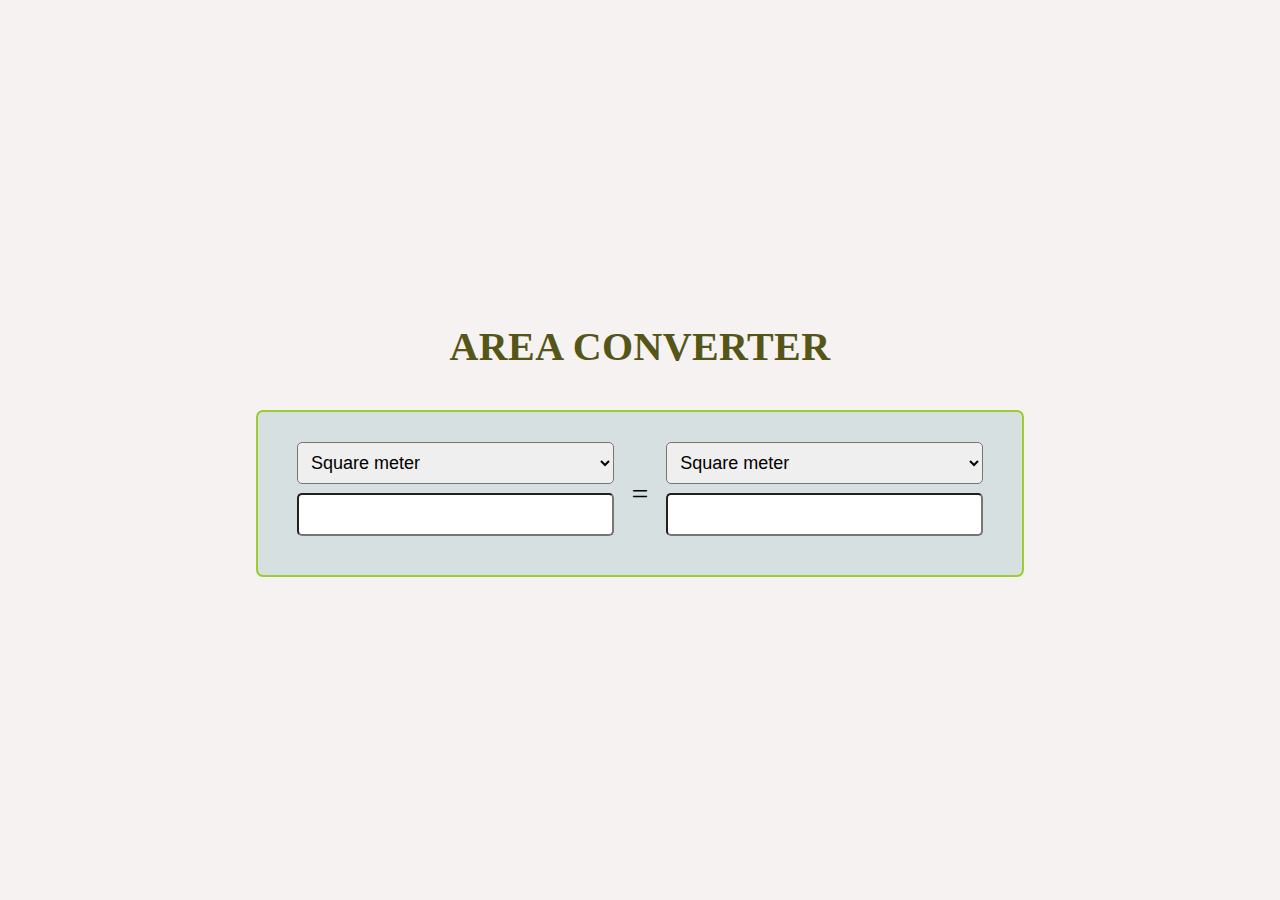
<file: Area Converter/index.html>
<!DOCTYPE html>
<html lang="en">
<head>
    <meta charset="UTF-8">
    <meta http-equiv="X-UA-Compatible" content="IE=edge">
    <meta name="viewport" content="width=device-width, initial-scale=1.0">
    <title>Area Converter</title>
    <script src="script.js" defer></script>
    <link rel="stylesheet" href="style.css">
</head>
<body>

    <h1>Area Converter</h1>
    <div class="container">
        <div class="inputBox">
            <select id="inputSelection">
                <option value="sm">Square meter</option>
                <option value="skm">Square kilometer</option>
                <option value="smm">Square millimeter</option>
                <option value="sh">Hectare</option>
                <option value="sft">Square foot</option>
            </select>
            <input type="number" id="userInput">
        </div>
        <div class="equality">=</div>
        <div class="outputBox">
            <select id="outputSelection">
                <option value="sm">Square meter</option>
                <option value="skm">Square kilometer</option>
                <option value="smm">Square millimeter</option>
                <option value="sh">Hectare</option>
                <option value="sft">Square foot</option>            </select>
            <input type="number" id="userOutput">
        </div>
    </div>
    <!-- square meter
    square centimeter
    square kilometer
    square millimeter
    square hectare
    square acre
    square mile
    square yard
    square foot
    square inch -->
</body>
</html>
</file>
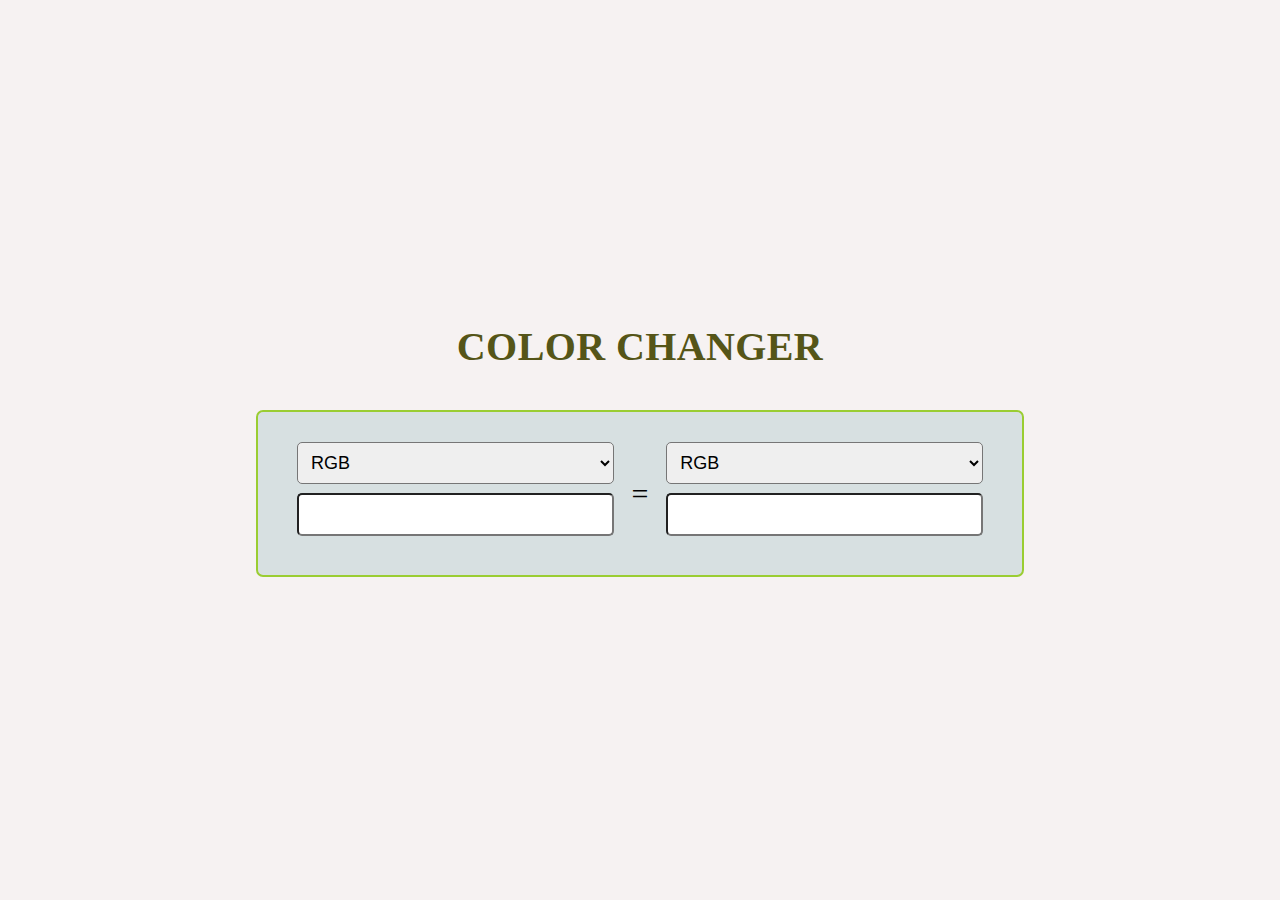
<file: Color Converter/index.html>
<!DOCTYPE html>
<html lang="en">
<head>
    <meta charset="UTF-8">
    <meta http-equiv="X-UA-Compatible" content="IE=edge">
    <meta name="viewport" content="width=device-width, initial-scale=1.0">
    <title>Color Changer</title>
    <script src="script.js" defer></script>
    <link rel="stylesheet" href="style.css">
</head>
<body>
    <h1>Color Changer</h1>
    <div class="container">
        <div class="inputBox">
            <select id="inputSelection">
                <option value="rgb">RGB</option>
                <option value="hsl">HSL</option>
            </select>
            <input type="numberuserInput" id="">
        </div>
        <div class="equality">=</div>
        <div class="outputBox">
            <select id="outputSelection">
                <option value="rgb">RGB</option>
                <option value="hsl">HSL</option>
            <input type="number" id="userOutput">
        </div>
    </div>
</body>
</html>
</file>
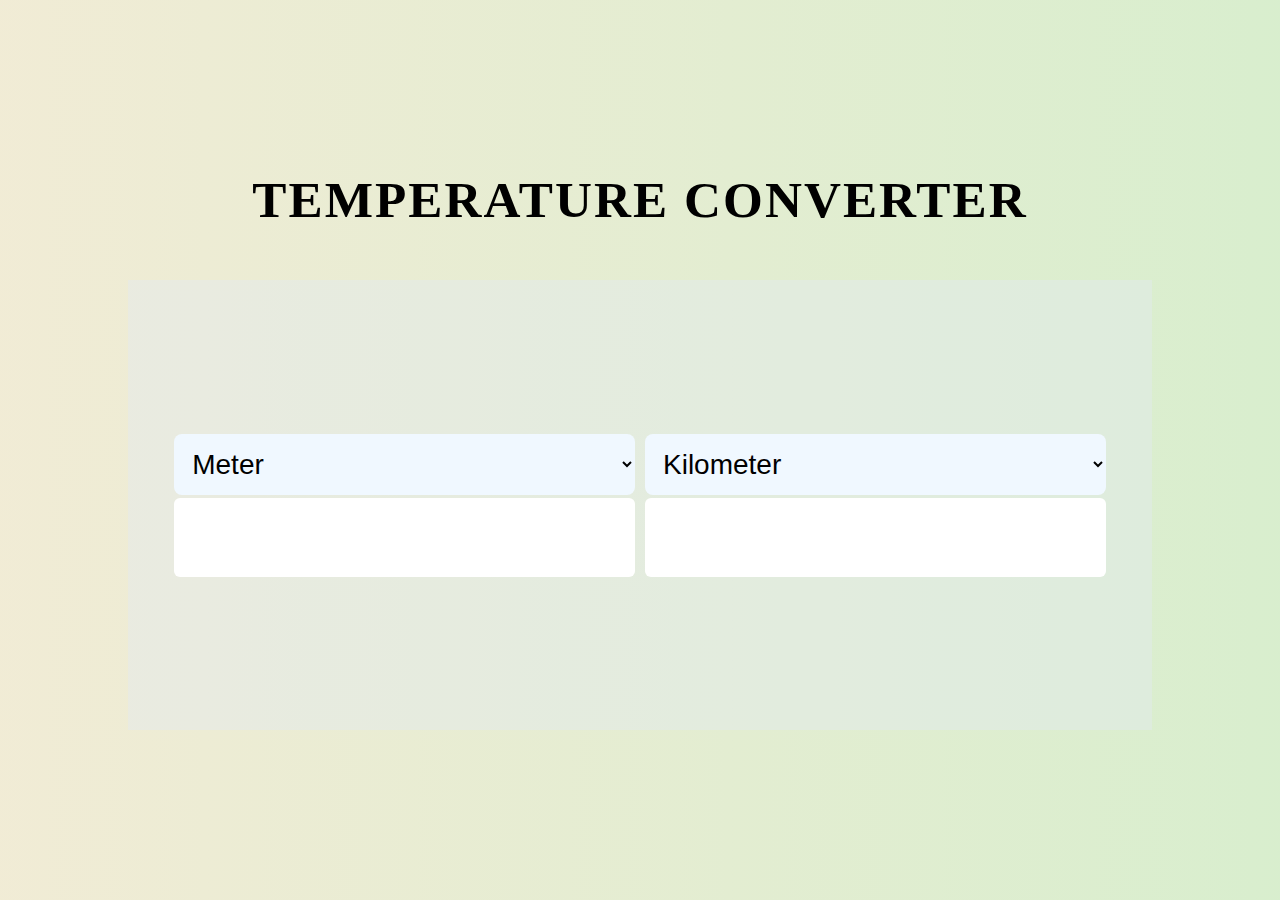
<file: Distance Converter/index.html>
<!DOCTYPE html>
<html lang="en">
<head>
    <meta charset="UTF-8">
    <meta http-equiv="X-UA-Compatible" content="IE=edge">
    <meta name="viewport" content="width=device-width, initial-scale=1.0">
    <title>Distance Converter</title>
    <script src="script.js" defer></script>
    <link rel="stylesheet" href="style.css">
</head>
<body>
    
    <div class="container">
        <h1>Temperature Converter</h1>
        <div class="distanceBox">
            <div class="inputBox">
                <select id="inputOption">
                    <option value="meter" selected>Meter</option>
                    <option value="centimeter" >Centimeter</option>
                    <option value="Kilometer">Kilometer</option>
                </select>
                <input type="number" id="userInput">
            </div>
            <div class="outputBox">
                <select id="outputOption">
                    <option value="meter">Meter</option>
                    <option value="centimeter">Centimeter</option>
                    <option value="Kilometer" selected>Kilometer</option>                </select>
                <input type="number"  id="userOutput" readonly>
            </div>
        </div>
    </div>

</body>
</html>
</file>
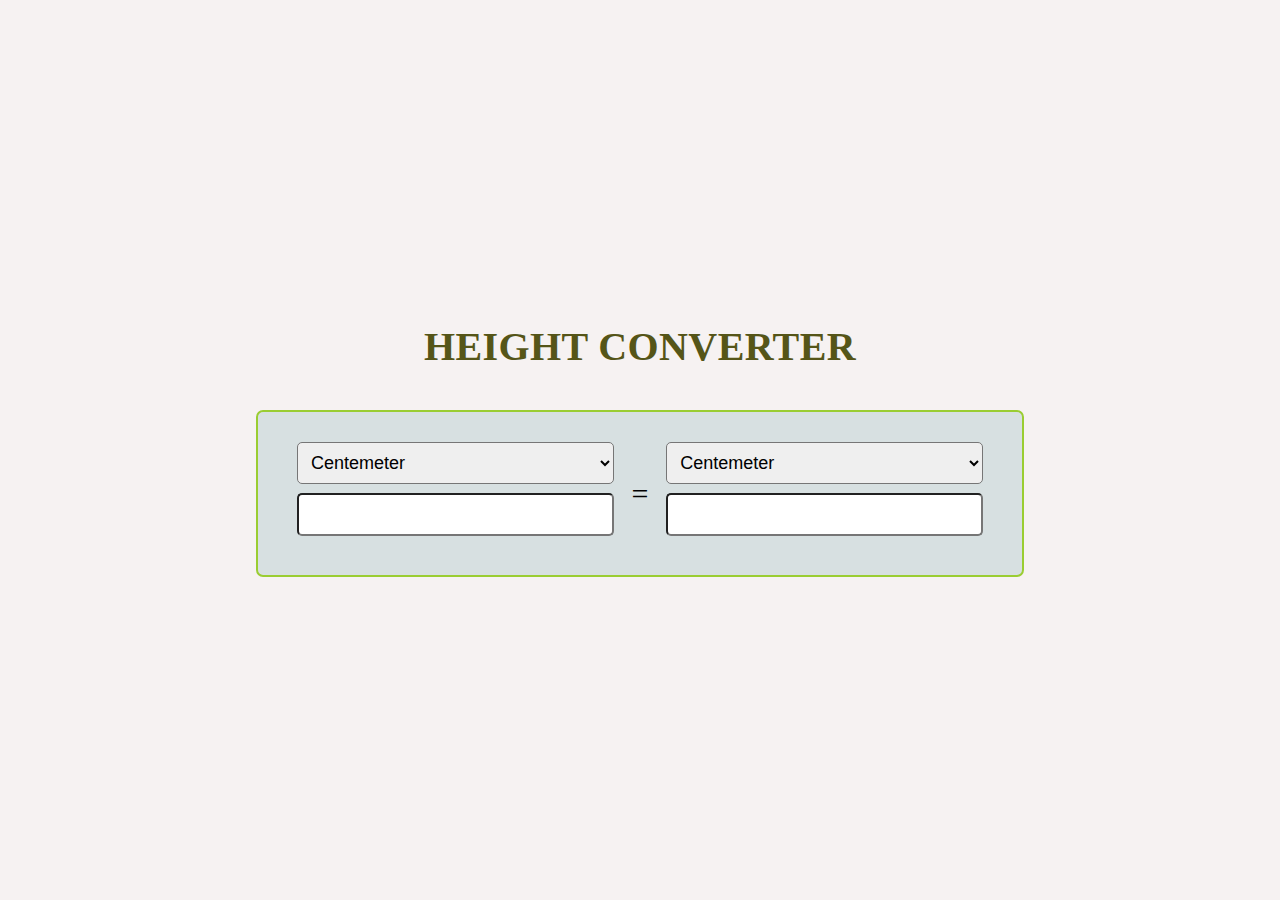
<file: Height Converter/index.html>
<!DOCTYPE html>
<html lang="en">
<head>
    <meta charset="UTF-8">
    <meta http-equiv="X-UA-Compatible" content="IE=edge">
    <meta name="viewport" content="width=device-width, initial-scale=1.0">
    <title>Height Converter</title>
    <script src="script.js" defer></script>
    <link rel="stylesheet" href="style.css">
</head>
<body>
    <h1>Height Converter</h1>
    <div class="container">
        <div class="inputBox">
            <select id="inputSelection">
                <option value="cm">Centemeter</option>
                <option value="m">Meter</option>
                <option value="inch">Inch</option>
                <option value="ft">Fit</option>
            </select>
            <input type="number" id="userInput">
        </div>
        <div class="equality">=</div>
        <div class="outputBox">
            <select id="outputSelection">
                <option value="cm">Centemeter</option>
                <option value="m">Meter</option>
                <option value="inch">Inch</option>
                <option value="ft">Fit</option>
            </select>
            <input type="number" id="userOutput">
        </div>
    </div>
</body>
</html>
</file>
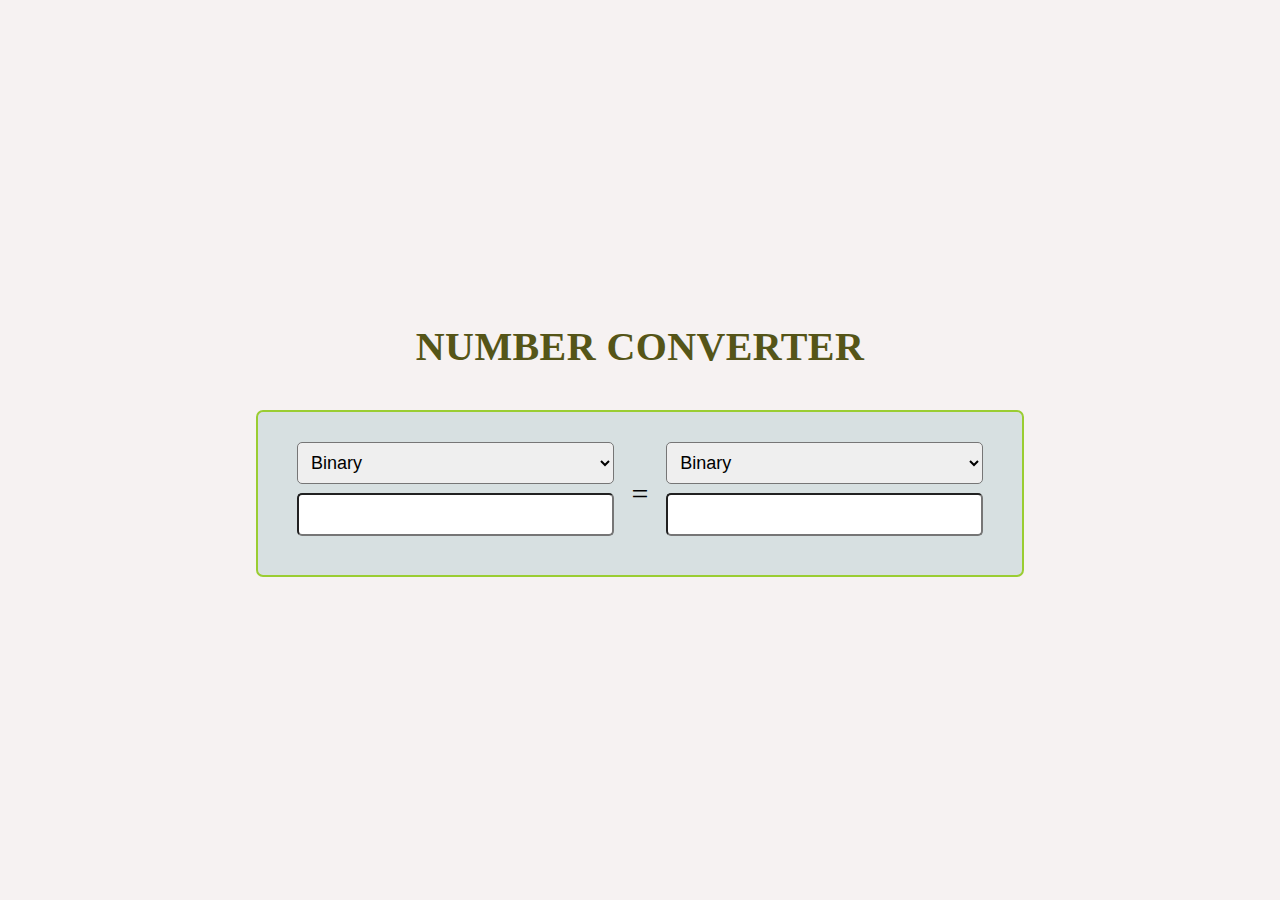
<file: Number Converter/index.html>
<!DOCTYPE html>
<html lang="en">
<head>
    <meta charset="UTF-8">
    <meta http-equiv="X-UA-Compatible" content="IE=edge">
    <meta name="viewport" content="width=device-width, initial-scale=1.0">
    <title>Number Converter</title>
    <script src="script.js" defer></script>
    <link rel="stylesheet" href="style.css">
</head>
<body>
    <h1>Number Converter</h1>
    <div class="container">
        <div class="inputBox">
            <select id="inputSelection">
                <option value="b">Binary</option>
                <option value="o">Octal</option>
                <option value="h">Hexadecimal</option>
            </select>
            <input type="number" id="userInput">
        </div>
        <div class="equality">=</div>
        <div class="outputBox">
            <select id="outputSelection">
                <option value="b">Binary</option>
                <option value="o">Octal</option>
                <option value="h">Hexadecimal</option>

            </select>
            <input type="number" id="userOutput">
        </div>
    </div>
</body>
</html>
</file>
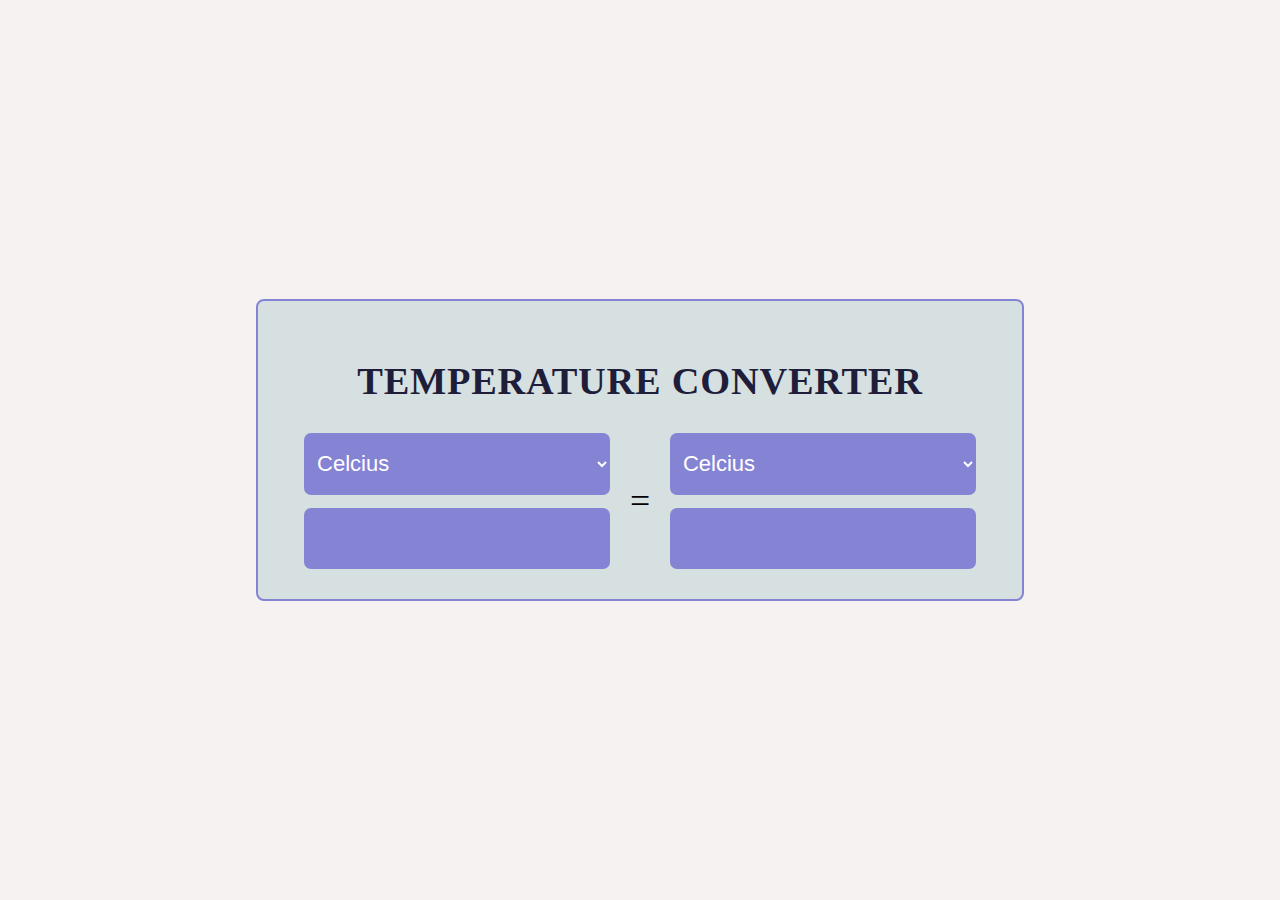
<file: Temperature Converter/index.html>
<!DOCTYPE html>
<html lang="en">
<head>
    <meta charset="UTF-8">
    <meta http-equiv="X-UA-Compatible" content="IE=edge">
    <meta name="viewport" content="width=device-width, initial-scale=1.0">
    <title>Temperature Converter</title>
    <script src="script.js" defer></script>
    <link rel="stylesheet" href="style.css">
</head>
<body>
    <div class="container">
        <h1>Temperature Converter</h1>
       <div class="tempContainer">
        <div class="inputBox">
            <select  id="inputSelection">
                <option value="celcius" selected>Celcius</option>
                <option value="fahrenhight">Fahrenhight</option>
                <option value="kelvin">Kelvin</option>
            </select>
            <input type="number" id="userInput">
        </div>
        <div class="equality">=</div>
        <div class="outputBox">
            <select  id="outputSelection">
                <option value="celcius" selected>Celcius</option>
                <option value="fahrenhight" >Fahrenhight</option>
                <option value="kelvin">Kelvin</option>
            </select>
            <input type="number" id="userOutput" readonly>
        </div>
       </div>
       
        
    </div>
</body>
</html>
</file>
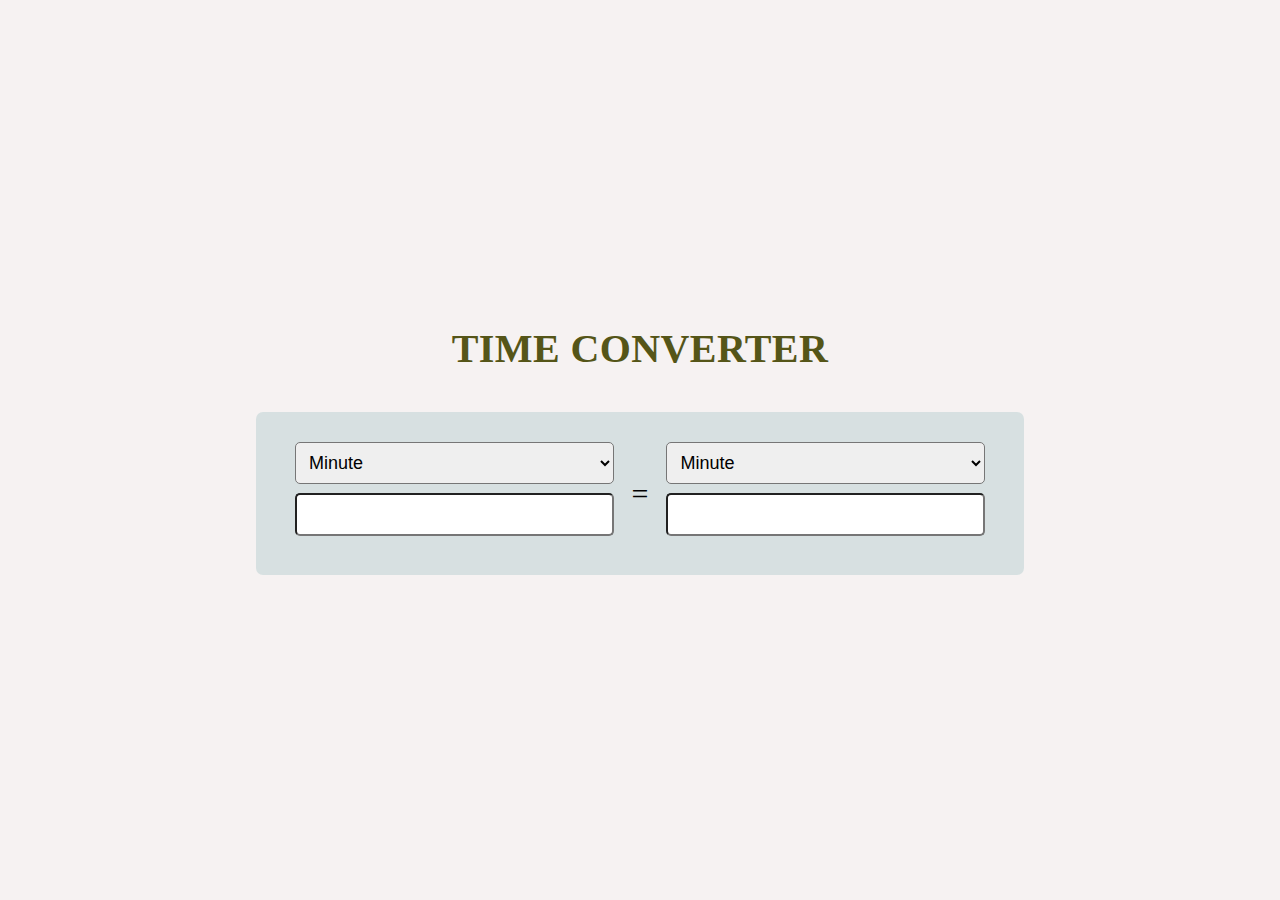
<file: Time Conversion/index.html>
<!DOCTYPE html>
<html lang="en">
<head>
    <meta charset="UTF-8">
    <meta http-equiv="X-UA-Compatible" content="IE=edge">
    <meta name="viewport" content="width=device-width, initial-scale=1.0">
    <title>Time Converter</title>
    <script src="script.js" defer></script>
    <link rel="stylesheet" href="style.css">
</head>
<body>
    <h1>Time Converter</h1>
    <div class="container">
        <div class="inputBox">
            <select id="inputSelection">
                <option value="m">Minute</option>
                <option value="s">Second</option>
                <option value="h">Hour</option>
            </select>
            <input type="number" id="userInput">
        </div>
        <div class="equality">=</div>
        <div class="outputBox">
            <select id="outputSelection">
                <option value="m">Minute</option>
                <option value="s">Second</option>
                <option value="h">Hour</option>

            </select>
            <input type="number" id="userOutput">
        </div>
    </div>
</body>
</html>
</file>
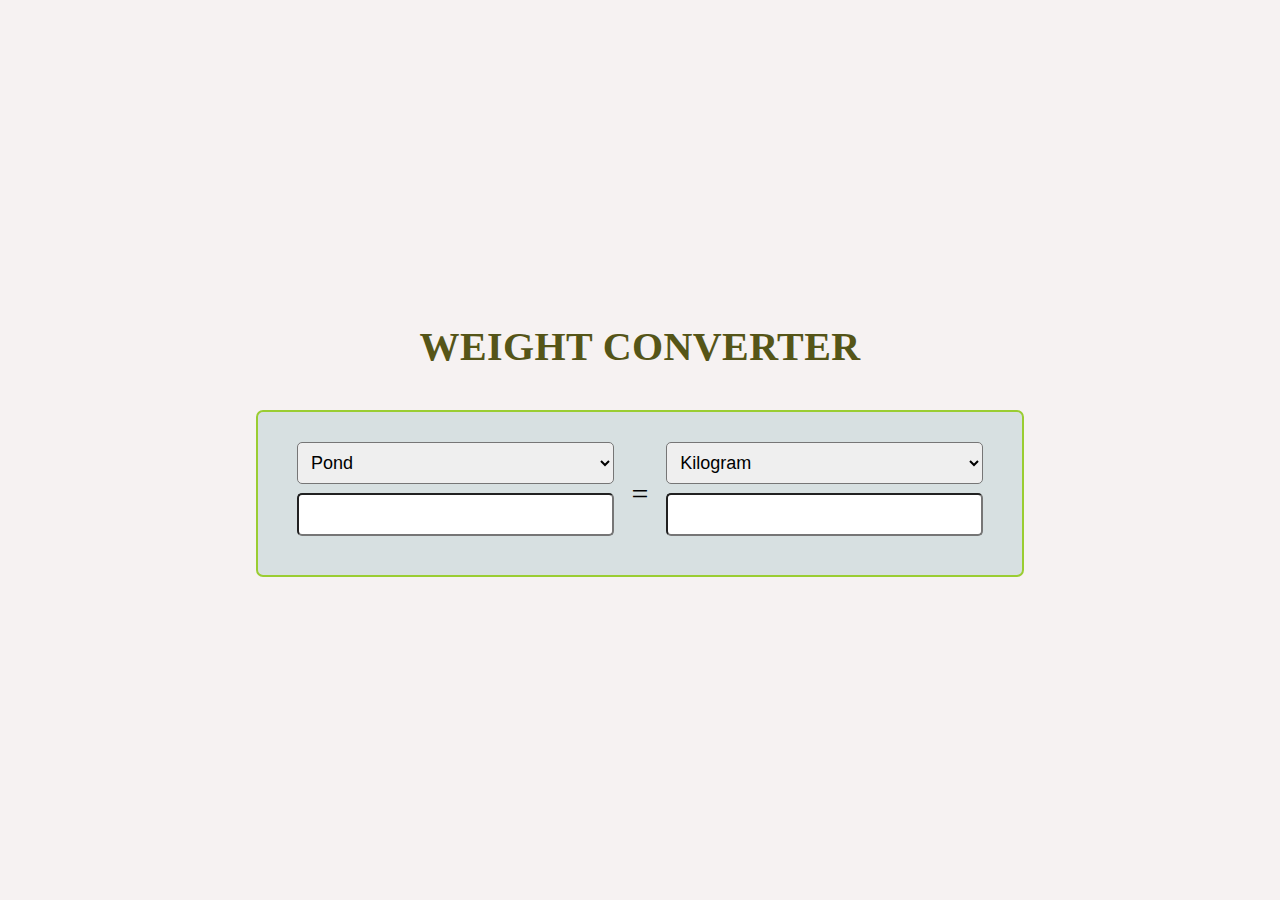
<file: weight Converter/index.html>
<!DOCTYPE html>
<html lang="en">
<head>
    <meta charset="UTF-8">
    <meta http-equiv="X-UA-Compatible" content="IE=edge">
    <meta name="viewport" content="width=device-width, initial-scale=1.0">
    <title>Weight Converter</title>
    <script src="script.js" defer></script>
    <link rel="stylesheet" href="style.css">
</head>
<body>
    <h1>Weight Converter</h1>
    <div class="container">
        <div class="inputBox">
            <select id="inputSelection">
                <option value="ponds">Pond</option>
                <option value="kg">Kilogram</option>
                <option value="g">Gram</option>
            </select>
            <input type="number" id="userInput">
        </div>
        <div class="equality">=</div>
        <div class="outputBox">
            <select id="outputSelection">
                <option value="ponds">Pond</option>
                <option value="ounces">Ounces</option>
                <option value="kg" selected>Kilogram</option>
                <option value="g">Gram</option>
                <option value="stones">Stones</option>
            </select>
            <input type="number" id="userOutput">
        </div>
    </div>
</body>
</html>
</file>
<file: Area Converter/style.css>
*,::after,::before{
    margin: 0;padding: 0;box-sizing: border-box;
}
html{
    font-size: 62.5%;
    font-family: serif;
}
body{
    width: 100%;
    height: 100vh;
    display: flex;
    align-items: center;
    justify-content: center;
    flex-direction: column;
    background-color: rgba(240, 234, 234, 0.616);

}
h1{
    font-size: 4rem;
    text-transform: uppercase;
    letter-spacing: 0.01em;
    margin-bottom: 1em;
    color: rgb(85, 85, 24);
}
.container{
    border: 2px solid yellowgreen;
    background-color:rgba(95, 158, 160, 0.205);

    border-radius: 7px;
    padding: 3em;
    width: 60%;
    display: flex;
    align-items: center;
    justify-content: space-around;

}
.inputBox,.outputBox{
width: 45%;
margin: 0em 0em;
display: flex;
flex-direction: column;
outline: none;
border: none;
border-radius: 3px;
}
.equality{
    font-size: 3rem;
}
input,select{
    padding: 0.5em;
    outline: none;
    font-size: 1.8rem;
    border-radius: 5px;
    margin-bottom: 0.5em;

}


@media(max-width:495px){
    h1{
        font-size: 2rem;
    }
    .equality{
        display: none;
    }
    .container{
        flex-direction: column;
        width: 80%;
        padding: 1.5em;
    }
    .inputBox,.outputBox{
        width: 100%;
        margin:1.5em 0em;
    }
    input,select{
        margin-bottom: 0.1em;
    }

}
</file>
<file: Color Converter/style.css>
*,::after,::before{
    margin: 0;padding: 0;box-sizing: border-box;
}
html{
    font-size: 62.5%;
    font-family: serif;
}
body{
    width: 100%;
    height: 100vh;
    display: flex;
    align-items: center;
    justify-content: center;
    flex-direction: column;
    background-color: rgba(240, 234, 234, 0.616);
}
h1{
    font-size: 4rem;
    text-transform: uppercase;
    letter-spacing: 0.01em;
    margin-bottom: 1em;
    color: rgb(85, 85, 24);
}
.container{
    border: 2px solid yellowgreen;
    background-color:rgba(95, 158, 160, 0.205);

    border-radius: 7px;
    padding: 3em;
    width: 60%;
    display: flex;
    align-items: center;
    justify-content: space-around;

}
.inputBox,.outputBox{
width: 45%;
margin: 0em 0em;
display: flex;
flex-direction: column;
outline: none;
border: none;
border-radius: 3px;
}
.equality{
    font-size: 3rem;
}
input,select{
    padding: 0.5em;
    outline: none;
    font-size: 1.8rem;
    border-radius: 5px;
    margin-bottom: 0.5em;

}

@media(max-width:495px){
    h1{
        font-size: 2rem;
    }
    .equality{
        display: none;
    }
    .container{
        flex-direction: column;
        width: 80%;
        padding: 1.5em;
    }
    .inputBox,.outputBox{
        width: 100%;
        margin:1.5em 0em;
    }
    input,select{
        margin-bottom: 0.1em;
    }

}
</file>
<file: Distance Converter/style.css>
*,::after,::before{
    margin: 0;padding: 0;box-sizing: border-box;
}
html{
    font-family: serif;
    font-size: 62.5%;
}
body{
    width: 100%;
    height: 100vh;
}
.container{
    width: 100%;
    height: 100%;
    display: flex;
    align-items: center;
    justify-content: center;
    background-image: linear-gradient( to right , rgba(231, 222, 184, 0.589),rgba(171, 218, 148, 0.459));
    flex-direction: column;
}
.container h1{
    font-size: 4vw;
    margin-bottom: 1em;
    text-transform: uppercase;
    letter-spacing: 0.04em;
    font-weight: bold;
}

.container .distanceBox{
    /* border: 1px solid green; */
    width: 80%;
    height: 50vh;
    display: flex;
    align-items: center;
    justify-content: center;
    background-color:rgba(227, 233, 240, 0.425);

    align-items: center;
}
.inputBox , .outputBox{
    width: 45%;
    margin: 0px 5px;
}
select , option , input{
    width: 100%;
}

select{
    background-color: aliceblue;
    font-size: 2.8rem;
    border: none;
    outline: none;
    border-radius: 8px;
    padding: 0.5em ;

}
option {
    font-size: 2rem;
}
input{
    /* font-size: 5px; */
    padding: 1em;
    font-size: 2.5rem;
    border: none;
    border-radius: 6px;
    margin-top: 3px;
    outline: none;
}


@media (max-width:495px){
    .container .distanceBox{
        /* border: 1px solid green; */
        /* width:100%;
        height: 50vh; */
        display: flex;
        align-items: center;
        justify-content: center;
        background-color:rgba(227, 233, 240, 0.425);
        align-items: center;
        flex-direction: column;
    }
    .inputBox , .outputBox{
        width: 80%;
        margin: 5px 0px;
    }
    /* input , select{
        padding: 2px 1px;
        font-size: 15px;
    } */
    
    input{
        margin: 0px 0px;
        padding: 0.5em 0.5em;
    }
    option{
        font-size: 1.5rem;
        /* padding: ; */
    }


}
</file>
<file: Height Converter/style.css>
*,::after,::before{
    margin: 0;padding: 0;box-sizing: border-box;
}
html{
    font-size: 62.5%;
    font-family: serif;
}
body{
    width: 100%;
    height: 100vh;
    display: flex;
    align-items: center;
    justify-content: center;
    flex-direction: column;
    background-color: rgba(240, 234, 234, 0.616);

}
h1{
    font-size: 4rem;
    text-transform: uppercase;
    letter-spacing: 0.01em;
    margin-bottom: 1em;
    color: rgb(85, 85, 24);
}
.container{
    border: 2px solid yellowgreen;
    background-color:rgba(95, 158, 160, 0.205);

    border-radius: 7px;
    padding: 3em;
    width: 60%;
    display: flex;
    align-items: center;
    justify-content: space-around;

}
.inputBox,.outputBox{
width: 45%;
margin: 0em 0em;
display: flex;
flex-direction: column;
outline: none;
border: none;
border-radius: 3px;
}
.equality{
    font-size: 3rem;
}
input,select{
    padding: 0.5em;
    outline: none;
    font-size: 1.8rem;
    border-radius: 5px;
    margin-bottom: 0.5em;

}

@media(max-width:495px){
    h1{
        font-size: 2rem;
    }
    .equality{
        display: none;
    }
    .container{
        flex-direction: column;
        width: 80%;
        padding: 1.5em;
    }
    .inputBox,.outputBox{
        width: 100%;
        margin:1.5em 0em;
    }
    input,select{
        margin-bottom: 0.1em;
    }

}
</file>
<file: Number Converter/style.css>
*,::after,::before{
    margin: 0;padding: 0;box-sizing: border-box;
}
html{
    font-size: 62.5%;
    font-family: serif;
}
body{
    width: 100%;
    height: 100vh;
    display: flex;
    align-items: center;
    justify-content: center;
    flex-direction: column;
    background-color: rgba(240, 234, 234, 0.616);

}
h1{
    font-size: 4rem;
    text-transform: uppercase;
    letter-spacing: 0.01em;
    margin-bottom: 1em;
    color: rgb(85, 85, 24);
}
.container{
    border: 2px solid yellowgreen;
    background-color:rgba(95, 158, 160, 0.205);

    border-radius: 7px;
    padding: 3em;
    width: 60%;
    display: flex;
    align-items: center;
    justify-content: space-around;

}
.inputBox,.outputBox{
width: 45%;
margin: 0em 0em;
display: flex;
flex-direction: column;
outline: none;
border: none;
border-radius: 3px;
}
.equality{
    font-size: 3rem;
}
input,select{
    padding: 0.5em;
    outline: none;
    font-size: 1.8rem;
    border-radius: 5px;
    margin-bottom: 0.5em;

}

@media(max-width:495px){
    h1{
        font-size: 2rem;
    }
    .equality{
        display: none;
    }
    .container{
        flex-direction: column;
        width: 80%;
        padding: 1.5em;
    }
    .inputBox,.outputBox{
        width: 100%;
        margin:1.5em 0em;
    }
    input,select{
        margin-bottom: 0.1em;
    }

}
</file>
<file: Temperature Converter/style.css>
*,::after,::before{
    margin: 0;padding: 0;box-sizing: border-box;
}
html{
    font-size: 62.5%;
    font-family: serif;
}
body{
    width: 100%;
    height: 100vh;
    display: flex;
    align-items: center;
    justify-content: center;
    background-color: rgba(240, 234, 234, 0.616);
    /* flex-direction: column; */
}
.container{
    background-color:rgba(95, 158, 160, 0.205);
    border: 2px solid #8583d4;
    border-radius: 8px;
    width: 60%;
    text-align: center;
}
.container h1{
    font-size: 3vw;
    margin-top: 1.5em;
    text-transform: uppercase;
    letter-spacing: 0.02em;
    color: #1e1e3b;
}
.tempContainer{
    width: 100%;
    padding: 3em;
    display: flex;
    justify-content: center;
    align-items: center;
}
.equality{
    font-size: 2.8vw;
}
.inputBox,.outputBox{
    width: 50%;
    display: flex;
     flex-direction: column; 
     margin: 0em 2em;
}
input , select{
    padding: 0.8em 0.4em;
    font-size: 2.2rem;
    border-radius: 7px;
    border: none;
    outline: none;
    
}
option{
    background-color: #9ad1b594;
}
select{
    margin: 0em 0em 0.6em 0em;
    background-color: #8583d4;
    color: #fff;
}
input{
    background-color: #8583d4;
    color: white;
}

@media (max-width:690px){
    .tempContainer{
        flex-direction: column;
        padding:3em 1em
    }
    .equality{
        display: none;
    }
    .inputBox,.outputBox{
        width: 100%;
        margin: 2em 0em;
    }
    select{
        margin-bottom: 0.1em;
    }
   
    .container h1{
        font-size: 2rem;
        font-weight: bolder;
    }

}
</file>
<file: Time Conversion/style.css>
*,::after,::before{
    margin: 0;padding: 0;box-sizing: border-box;
}
html{
    font-size: 62.5%;
    font-family: serif;
}
body{
    width: 100%;
    height: 100vh;
    display: flex;
    align-items: center;
    justify-content: center;
    flex-direction: column;
    background-color: rgba(240, 234, 234, 0.616);

}
h1{
    font-size: 4rem;
    text-transform: uppercase;
    letter-spacing: 0.01em;
    margin-bottom: 1em;
    color: rgb(85, 85, 24);
}
.container{
    /* border: 2px solid yellowgreen; */
    background-color:rgba(95, 158, 160, 0.205);

    border-radius: 7px;
    padding: 3em;
    width: 60%;
    display: flex;
    align-items: center;
    justify-content: space-around;

}
.inputBox,.outputBox{
width: 45%;
margin: 0em 0em;
display: flex;
flex-direction: column;
outline: none;
border: none;
border-radius: 3px;
}
.equality{
    font-size: 3rem;
}
input,select{
    padding: 0.5em;
    outline: none;
    font-size: 1.8rem;
    border-radius: 5px;
    margin-bottom: 0.5em;

}

@media(max-width:495px){
    h1{
        font-size: 2rem;
    }
    .equality{
        display: none;
    }
    .container{
        flex-direction: column;
        width: 80%;
        padding: 1.5em;
    }
    .inputBox,.outputBox{
        width: 100%;
        margin:1.5em 0em;
    }
    input,select{
        margin-bottom: 0.1em;
    }

}
</file>
<file: weight Converter/style.css>
*,::after,::before{
    margin: 0;padding: 0;box-sizing: border-box;
}
html{
    font-size: 62.5%;
    font-family: serif;
}
body{
    width: 100%;
    height: 100vh;
    display: flex;
    align-items: center;
    justify-content: center;
    flex-direction: column;
    background-color: rgba(240, 234, 234, 0.616);

}
h1{
    font-size: 4rem;
    text-transform: uppercase;
    letter-spacing: 0.01em;
    margin-bottom: 1em;
    color: rgb(85, 85, 24);
}
.container{
    border: 2px solid yellowgreen;
    background-color:rgba(95, 158, 160, 0.205);

    border-radius: 7px;
    padding: 3em;
    width: 60%;
    display: flex;
    align-items: center;
    justify-content: space-around;

}
.inputBox,.outputBox{
width: 45%;
margin: 0em 0em;
display: flex;
flex-direction: column;
outline: none;
border: none;
border-radius: 3px;
}
.equality{
    font-size: 3rem;
}
input,select{
    padding: 0.5em;
    outline: none;
    font-size: 1.8rem;
    border-radius: 5px;
    margin-bottom: 0.5em;

}

@media(max-width:495px){
    h1{
        font-size: 2rem;
    }
    .equality{
        display: none;
    }
    .container{
        flex-direction: column;
        width: 80%;
        padding: 1.5em;
    }
    .inputBox,.outputBox{
        width: 100%;
        margin:1.5em 0em;
    }
    input,select{
        margin-bottom: 0.1em;
    }

}
</file>
